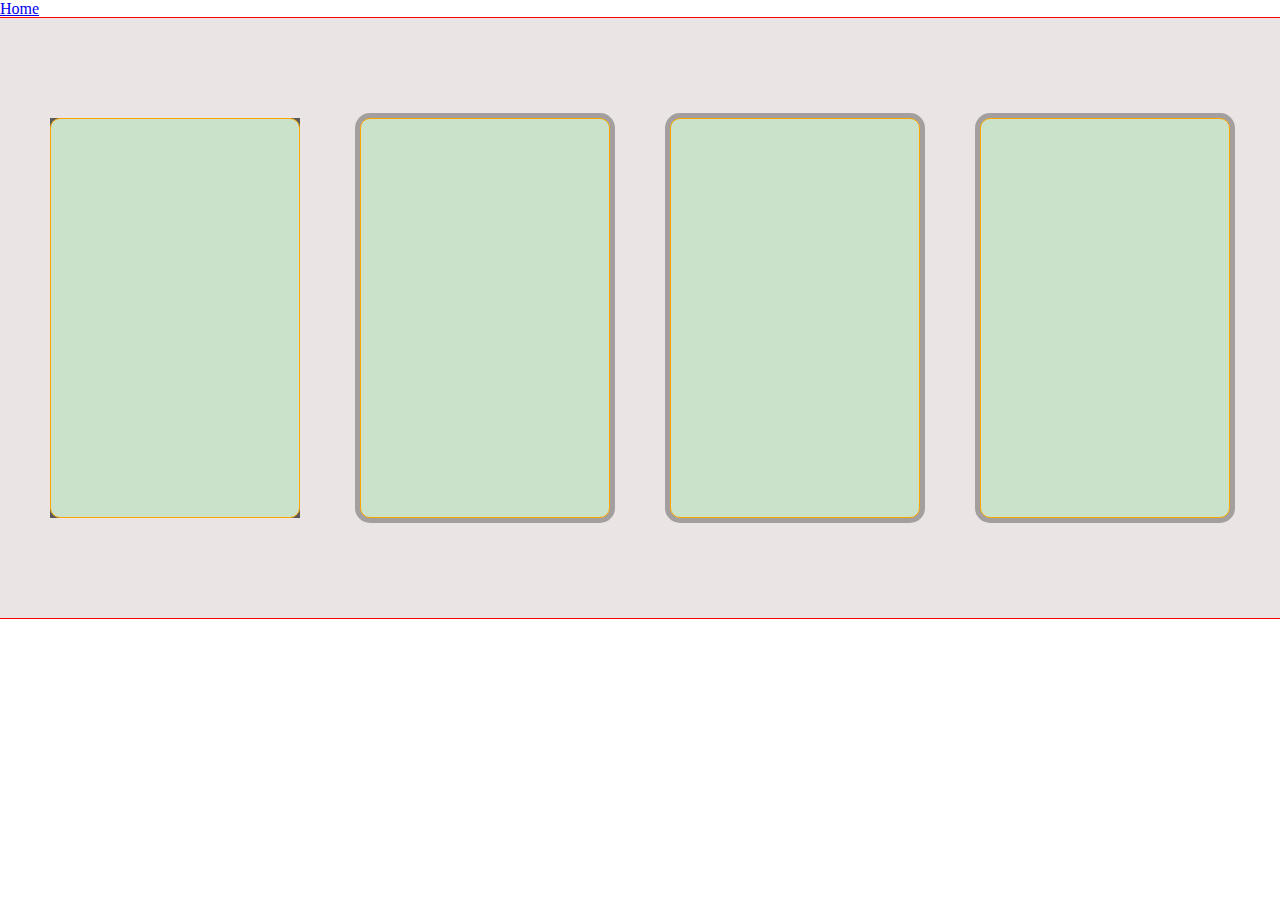
<file: try-it.html>
<!DOCTYPE html>
<html lang="en">
  <head>
    <meta charset="UTF-8" />
    <meta http-equiv="X-UA-Compatible" content="IE=edge" />
    <meta name="viewport" content="width=device-width, initial-scale=1.0" />
    <link rel="stylesheet" href="./try-it.css" />
    <title>Document</title>
  </head>
  <body>
    <ul>
      <li>
        <a href="./index.html">Home</a>
      </li>
    </ul>
    <div class="try-container">
      <div class="try-box">
        <div class="try-item"></div>
      </div>

      <div class="try-item"></div>
      <div class="try-item"></div>
      <div class="try-item"></div>
    </div>
  </body>
</html>
</file>
<file: try-it.css>
* {
  box-sizing: border-box;
  padding: 0;
  margin: 0;
}
.try-container {
  display: flex;
  gap: 50px;
  align-items: center;
  justify-content: space-between;
  width: 100%;
  height: 600px;
  padding: 50px;
  background-color: rgba(187, 164, 164, 0.3);
  outline: 1px solid red;
}
.try-box {
  position: relative;
  content: '';
  background-color: grey;
  overflow: hidden;
}
.try-item {
  position: relative;
  display: block;
  content: '';
  width: 250px;
  height: 400px;
  overflow: hidden;
  background-color: rgb(202, 225, 202);
  border-radius: 10px;
  border: 1px solid orange;
  box-shadow: 0 0 0 5px rgba(0, 0, 0, 0.3);
  transition: background-color 250ms linear;
}
.try-box::before {
  position: absolute;
  top: -50px;
  left: 0;
  transform: translate(-50%, -50%);
  z-index: 3;
  width: 150px;
  height: 150px;
  content: '';
  border-radius: 50%;
  background-color: transparent;
  opacity: 0;
  transform: scale(0);
  transition: all 0.3s linear;
}
.try-item::before {
  position: absolute;
  top: -50px;
  left: 0;
  transform: translate(-50%, -50%);
  z-index: 2;
  width: 150px;
  height: 150px;
  content: '';
  border-radius: 50%;
  background-color: rgb(7, 60, 7, 0.5);
  opacity: 0;
  transition: opacity 250ms linear 100ms;
}
.try-item:after {
  position: absolute;
  top: -50px;
  left: 0;
  transform: translate(-50%, -50%);
  z-index: 1;
  width: 200px;
  height: 200px;
  content: '';
  border-radius: 50%;
  background-color: rgb(7, 60, 7, 0.5);
  opacity: 0;
  transition: opacity 250ms linear 200ms;
}
.try-item:hover {
  background-color: green;
}
.try-box:hover:before {
  opacity: 1;
  transform: scale(1);
  background-color: rgb(84, 208, 84, 0.5);
}
.try-item:hover:before,
.try-item:hover:after {
  opacity: 1;
  transform: scale(1.2);
}
</file>
